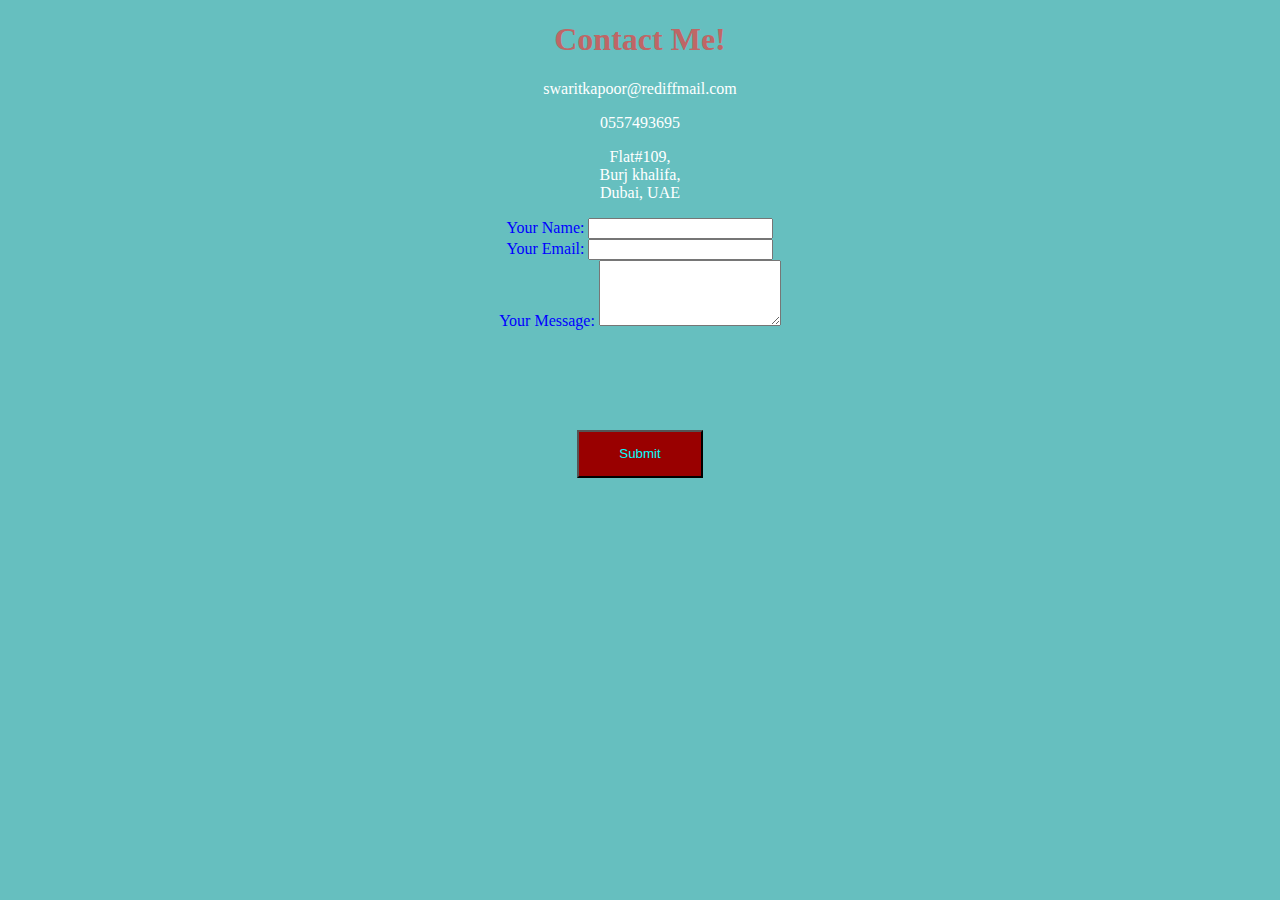
<file: form.html>
<!DOCTYPE html>
<html lang="en">
<head>
  <meta charset="UTF-8">
  <title>Contact Me</title>
  <link rel="stylesheet" href="css/style.css">
</head>
<body>
  <div class="my_info">
  <h1>Contact Me!</h1>
  <p>swaritkapoor@rediffmail.com</p>
  <p>0557493695</p>
  <p>Flat#109,<br> Burj khalifa,<br> Dubai, UAE</p>
  </div>
<form action="mailto:swaritkapoor@rediffmail.com" method="post" enctype="text/plain">
  <label>Your Name:</label>
  <input type="text" name="yourName" value=""><br>
  <label>Your Email:</label>
  <input type="email" name="yourEmail" value=""><br>
  <label>Your Message:</label>
  <textarea name="yourMessage" rows="4" cols="20"></textarea><br>
  <input class="submit" type="submit" name="">
</form>
</body>
</html>
</file>
<file: css/style.css>
body {
  background-color: #66BFBF;
  text-align: center;
}

.my_info {
  color: #BF6666;
}

.submit {
  background-color: #990000;
  color:  #00FFFF;
  margin-top: 100px;
  width: 10%;
  height: 3rem;
}

p {
  color: #FFFFFF;
}

label {
  color: blue;
}
</file>
